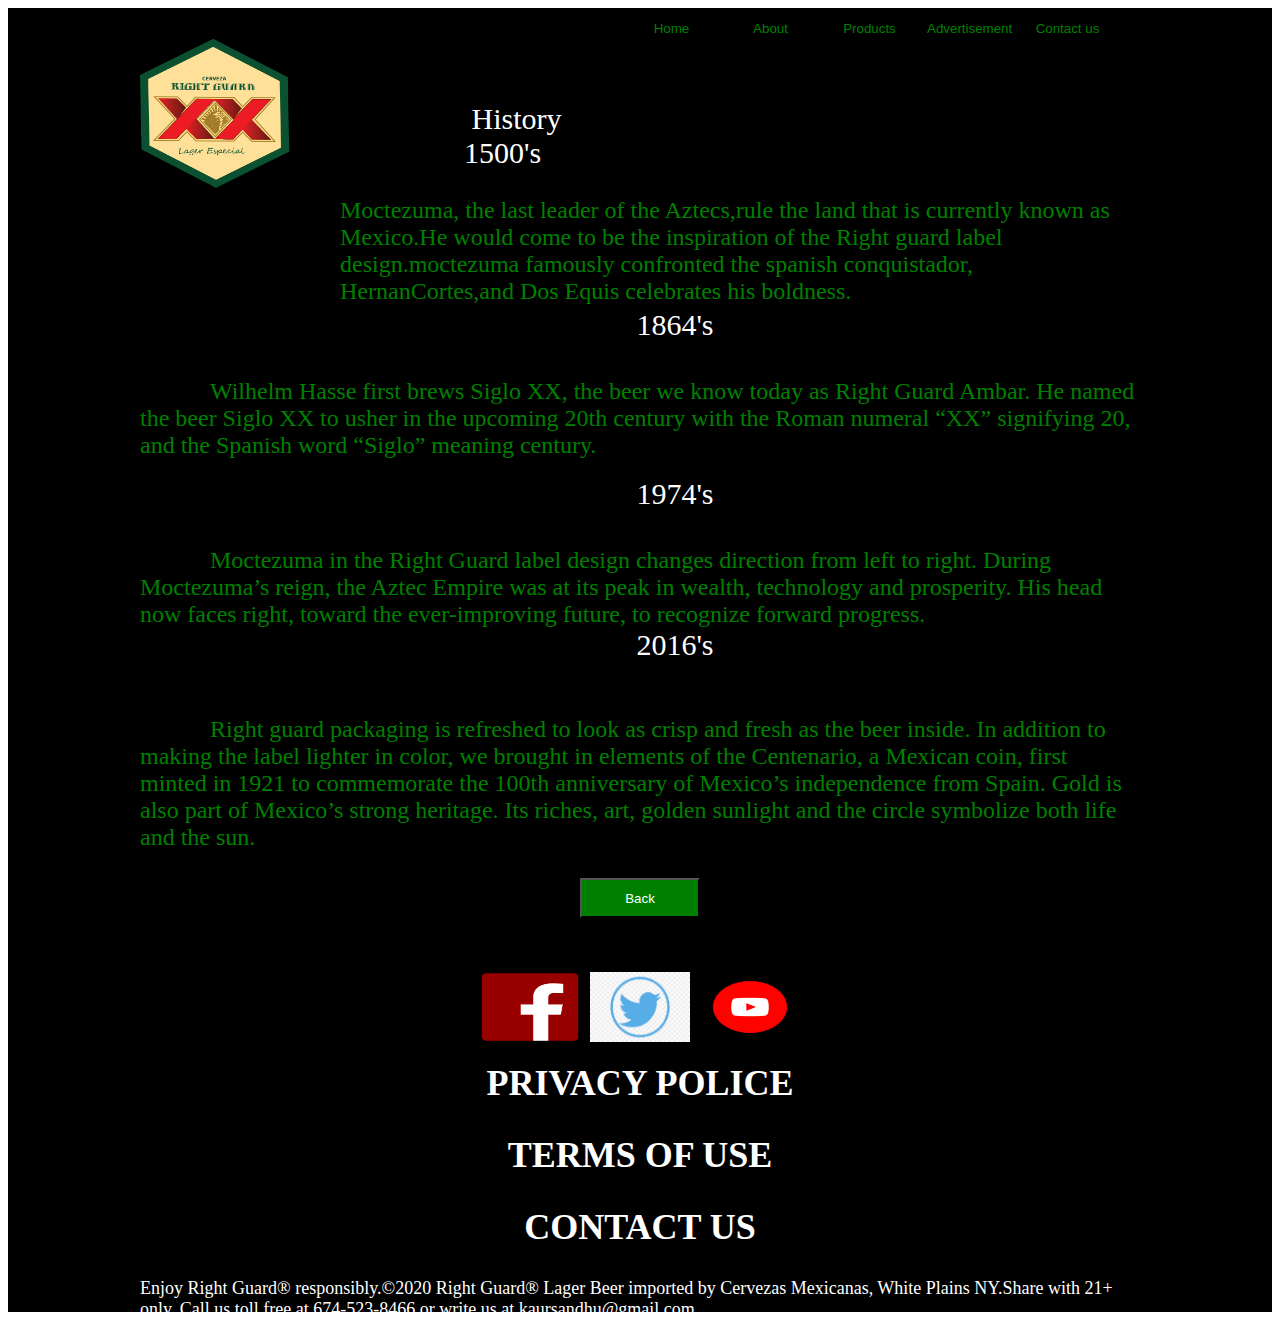
<file: history.html>
<!doctype html>
<html>
<head>
<meta charset="utf-8">
<title>history</title>
<link rel="stylesheet" type="text/css" href="main1.css">
<head></head>
<body>

<div class="top10">
	<div class="top11">
	<div class="top12"><img src="images/cap-logo2.png" class="img"></div>
	
		<div class="top14">
			&nbsp;&nbsp;&nbsp;&nbsp;&nbsp;&nbsp;&nbsp;&nbsp;&nbsp;&nbsp;&nbsp;&nbsp;&nbsp;&nbsp;&nbsp;&nbsp;&nbsp;&nbsp;&nbsp;&nbsp;&nbsp;&nbsp;&nbsp;&nbsp;&nbsp;&nbsp;&nbsp;&nbsp;&nbsp;&nbsp;&nbsp;&nbsp;&nbsp;&nbsp;&nbsp;&nbsp;&nbsp;&nbsp;&nbsp;&nbsp;&nbsp;&nbsp;&nbsp;&nbsp;&nbsp;&nbsp;&nbsp;&nbsp;&nbsp;&nbsp;&nbsp;&nbsp;&nbsp;&nbsp;&nbsp;&nbsp;&nbsp;&nbsp;&nbsp;&nbsp;&nbsp;&nbsp;&nbsp;&nbsp;&nbsp;&nbsp;&nbsp;&nbsp;&nbsp;&nbsp;&nbsp;<button class="btn3">Home</button>
		<button class="btn3">About</button>
		<button class="btn3">Products</button>
		<button class="btn3">Advertisement</button>
		<button class="btn3">Contact us</button>
			</div>
			<div class="top13">
			<p class="p13">
		&nbsp;&nbsp;&nbsp;&nbsp;&nbsp;&nbsp;&nbsp;&nbsp;&nbsp;<font style="color: white;margin-left: 70px;font-size: 30px;"> History</font><br>&nbsp;&nbsp;&nbsp;&nbsp;&nbsp;&nbsp;&nbsp;&nbsp;&nbsp;<font style="color: white;margin-left: 70px;font-size: 30px;">1500's</font><br><br>Moctezuma, the last leader of the Aztecs,rule the land that is currently known as Mexico.He would come to be the inspiration of the Right guard label design.moctezuma famously confronted the spanish conquistador, HernanCortes,and Dos Equis celebrates his boldness. 

			</p></div>
		</div>
	</div>
	</div>	
	<div class="hi">
	<div class="hiii">
		
			<center><font style="color: white;margin-left: 70px;font-size: 30px;">1864's</font></center><br><br><font style="color: green;margin-left: 70px;font-size: 24px;">Wilhelm Hasse first brews Siglo XX, the beer we know today as Right Guard Ambar. He named the beer Siglo XX to usher in the upcoming 20th century with the Roman numeral “XX” signifying 20, and the Spanish word “Siglo” meaning century.</font><br><br>
			<center><font style="color: white;margin-left: 70px;font-size: 30px;">1974's</font></center><br><br>
<font style="color: green;margin-left: 70px;font-size: 24px;">Moctezuma in the Right Guard label design changes direction from left to right. During Moctezuma’s reign, the Aztec Empire was at its peak in wealth, technology and prosperity. His head now faces right, toward the ever-improving future, to recognize forward progress.</font<br><br>
			<center><font style="color: white;margin-left: 70px;font-size: 30px;">2016's</font></center><br><br>
<font style="color: green;margin-left: 70px;font-size: 24px;">Right guard packaging is refreshed to look as crisp and fresh as the beer inside. In addition to making the label lighter in color, we brought in elements of the Centenario, a Mexican coin, first minted in 1921 to commemorate the 100th anniversary of Mexico’s independence from Spain. Gold is also part of Mexico’s strong heritage. Its riches, art, golden sunlight and the circle symbolize both life and the sun.</font><br><br>

		<center><a href="index1.html"><button class="btn4">Back</button></a></center>
		
		
		</div>
	</div>
	
	<div class="part7">
	<div class="part71">
		
		<div class="part52"><img src="images/fb.png" class="img5"></div>
		<div class="part53"><img src="images/twitter.png" class="img6"></div>
		<div class="part54"><img src="images/u tube.png" class="img7"></div>
		</div>
		
		</div>
		 
	</div>
	<div class="part8">
	<div class="part81">
		
			 
		
		<center><h2>PRIVACY POLICE</h2></center>
		<center><h2>TERMS OF USE</h2></center>
		<center><h2>CONTACT US</h2></center>
		<P class="p8">Enjoy Right Guard&reg; responsibly.&copy;2020 Right Guard&reg; Lager Beer imported by Cervezas Mexicanas, White Plains NY.Share with 21+ only. Call us toll free at 674-523-8466 or write us at kaursandhu@gmail.com</P>
		</div>
	
	</div>
	
	
	
<body>
</body>
</html>
</file>
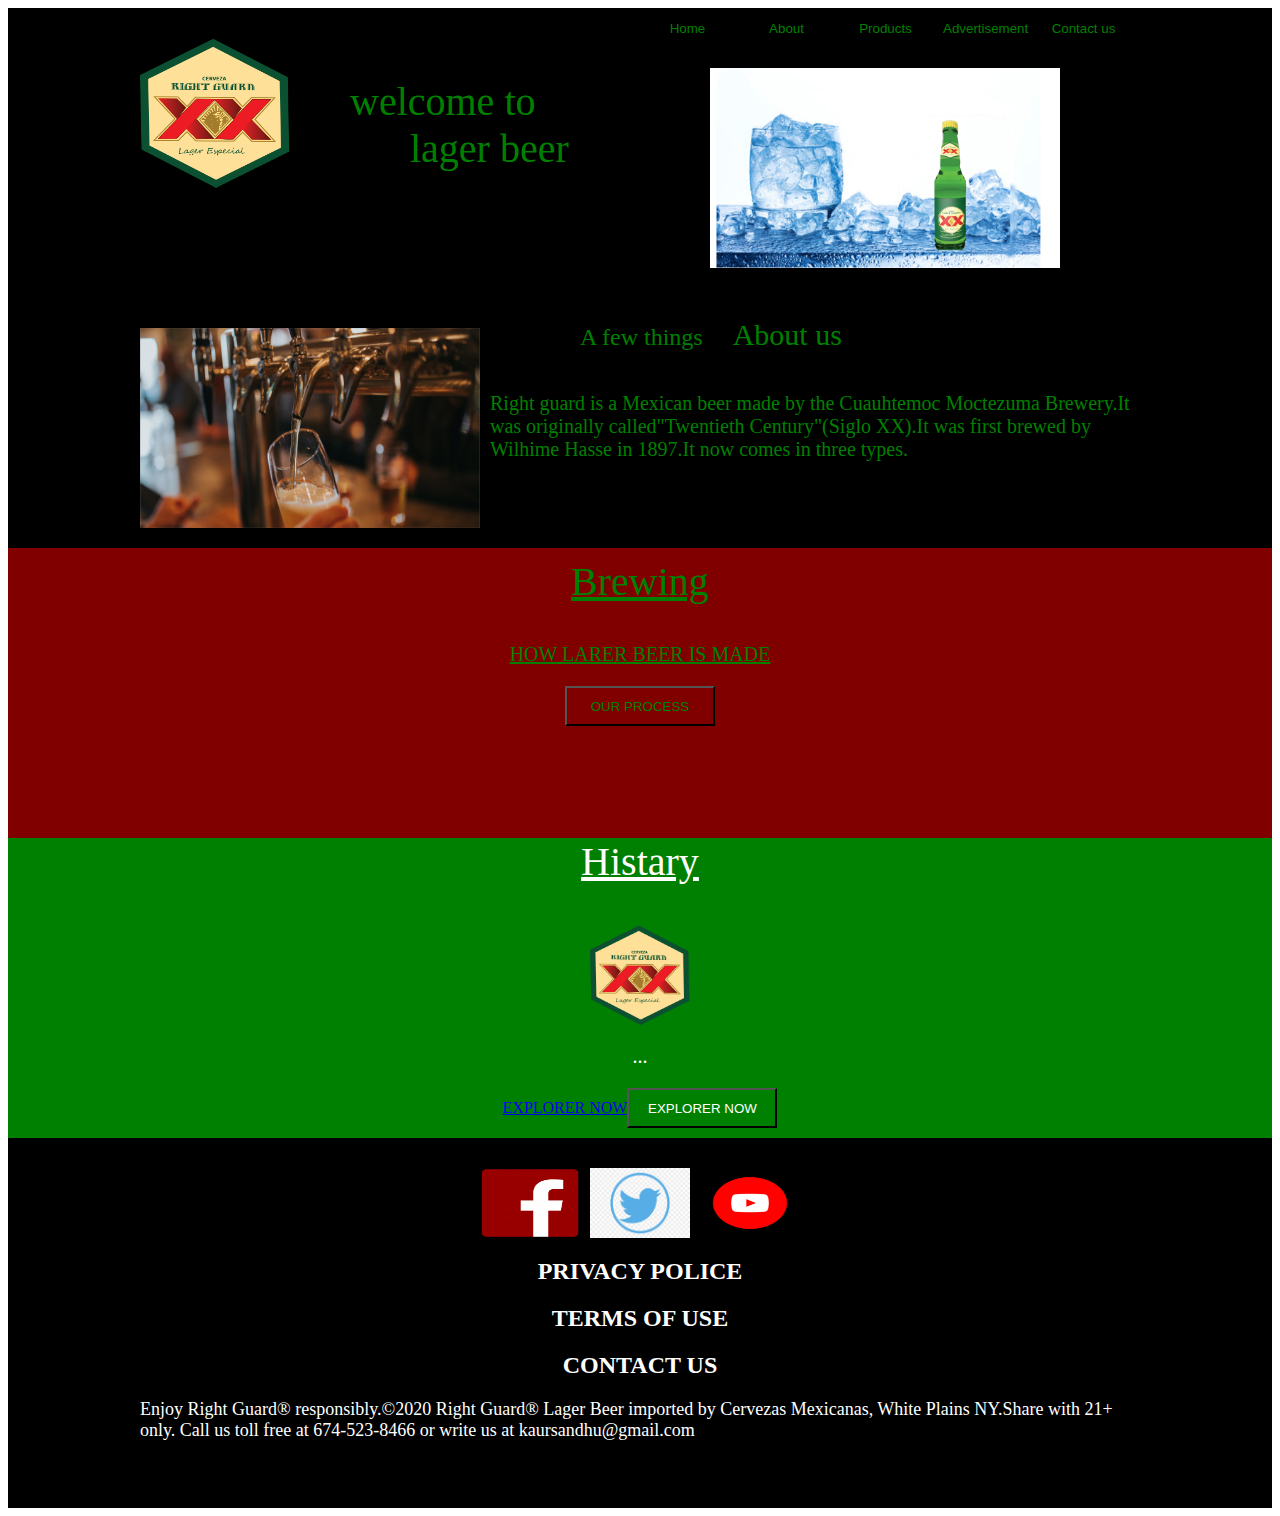
<file: index1.html>
<html>
<head>
<meta charset="utf-8">
<title>intrusting</title>
<link rel="stylesheet" type="text/css" href="main1.css">
<head></head>
<body>
<div class="top">	
<div class="top1">
<div class="top2"><img src="images/cap-logo2.png" class="img"></div>
<div class="top3">
	<p class="p1">
		welcome to<br>&nbsp;&nbsp;&nbsp;&nbsp;&nbsp;&nbsp;lager beer

	</p>
</div>
<div class="top4">
	
	<button class="btn">Home</button>
		<button class="btn">About</button>
		<button class="btn">Products</button>
		<button class="btn">Advertisement</button>
		<button class="btn">Contact us</button>
	<div class="top5">
	<img src="images/promo5.png" class="img2"/></div>
	
	</div>

</div>
</div>

<div class="part2">	
	<div class="part21">
	<div class="part22"><img src="images/hero.png" class="img3"/></div>	
	<div class="part23"><p class="p2">A few things&nbsp;&nbsp;&nbsp;&nbsp;&nbsp;<font style="font-size: 30px; font-family: Impact, Haettenschweiler, 'Franklin Gothic Bold', 'Arial Black', 'sans-serif'">About us</font></p><br><br>
		<p class="p3">Right guard is a Mexican beer made by the Cuauhtemoc Moctezuma Brewery.It was originally called"Twentieth Century"(Siglo XX).It was first brewed by Wilhime Hasse in 1897.It now comes in three types.</p>
		
		</div>
	</div>
</div>	
<div class="part3">	
	<div class="part31">
	<center><p class="p4">Brewing</p></center><br>
	<center><p class="p5">HOW LARER BEER IS MADE</p></center>
		<center><button class="btn1">OUR PROCESS</button></center>
	</div>
	</div>
	
	<div class="part4">
	<div class="part41">
	<center><p class="p6">Histary</p></center>	
	<center><img src="images/cap-logo2.png" class="img4"/></center>	
		<center><p class="p7">...</p></center>
		<center><a href="history.html">EXPLORER NOW<button class="btn2">EXPLORER NOW</button></a></center>

		</div>
	</div>
	<div class="part6">
	<div class="part61">
		
		<div class="part52"><img src="images/fb.png" class="img5"></div>
		<div class="part53"><img src="images/twitter.png" class="img6"></div>
		<div class="part54"><img src="images/u tube.png" class="img7"></div>
		</div>
		
		</div>
		 
	</div>
	<div class="part5">
	<div class="part51">
		
			 
		
		<center><h2>PRIVACY POLICE</h2></center>
		<center><h2>TERMS OF USE</h2></center>
		<center><h2>CONTACT US</h2></center>
		<P class="p8">Enjoy Right Guard&reg; responsibly.&copy;2020 Right Guard&reg; Lager Beer imported by Cervezas Mexicanas, White Plains NY.Share with 21+ only. Call us toll free at 674-523-8466 or write us at kaursandhu@gmail.com</P>
		</div>
	
	</div>
		 
	
	
	
	
	
	
	
	
	
	
	
	
	
	</body>
</html>
</file>
<file: main1.css>
.body{margin:0px;0px;background-color: black;}
.top{width: 100%;height:300px;background-color: black;}

.top1{width: 1000px;height: 300px;margin: auto;}
.top2{width: 200px;height: 300px;float: left;}
.top3{width: 300px;height: 300px;float: left;}
.top4{width: 500px;height: 300px;float: right;}
.img{width: 150px;height: 150px;margin-top: 30px;}
.p1{color: green;font-family: Cambria, "Hoefler Text", "Liberation Serif", Times, "Times New Roman", "serif";font-size: 40px;margin-top: 70px;margin-left: 10px; }
.btn{width: 95px;height: 40px;color: green;border: none;background-color: black;cursor: pointer}
.img2{width:350px;height: 200px;margin-left: 70px;margin-top: 20px;}
.part2{width:100%;height: 250px;background-color: black;}
.part21{width:1000px;height:250px;margin: auto;}
.top5
{width: 500px;height: 200px;}
.part22{width:350px;height: 250px;float: left;}
.part23{width:650px;height: 250px;float: right;color: green;}
.img3{width:340px;height: 200px;margin-top: 20px;}
.p2{font-size: 24px;color: green;margin-left: 90px;margin-top: 10px;}
.p3{font-size:20px;color: green;margin-top: -20px;}
.part3{width:100%;height: 300px;background-color: maroon;}
.part31{width:1000px;height: 300px;margin: auto;}
.p4{font-size: 40px;font-family: Baskerville, "Palatino Linotype", Palatino, "Century Schoolbook L", "Times New Roman", "serif";margin-top: -10px;color: green;text-decoration-line: underline;}
.p5{font-size:20px;color: green;text-underline-position: below;margin-top: -20px;text-decoration-line: underline;}
.btn1{width:150px;height: 40px;background-color: transparent;color: green;cursor: pointer;}

.part4{width:100%;height: 300px;background-color: green;}
.part41{width:1000px;height: 300px;margin: auto;}
.p6{font-size: 40px;font-family: Baskerville, "Palatino Linotype", Palatino, "Century Schoolbook L", "Times New Roman", "serif";margin-top: -10px;color: white;text-decoration-line: underline;}
.img4{width:100px;height: 100px;}
.p7{color: white;font-size: 20px;}
.btn2{width:150px;height: 40px;background-color: transparent;color: white;cursor: pointer;}

.part5{width:100%;height: 250px;background-color: black;margin-top: -20px;}
.part51{width:1000px;height: 250px;color: white;margin: auto;}
.img5{width:100px;height: 70px;margin-left: 340px;margin-top: 30px;}
.img6{width:100px;height: 70px;margin-left: 10px;margin-top: 30px;}
.img7{width:100px;height: 70px;margin-left: 0px;margin-top: 30px;}
.p8{font-size: 18px;font-family: Baskerville, "Palatino Linotype", Palatino, "Century Schoolbook L", "Times New Roman", "serif";}
.part52{width: 440px;height: 120px;float: left;cursor: pointer;}
.part53{width: 120px;height: 120px;float: left;cursor: pointer;}
.part54{width: 440px;height: 120px;float: right;cursor: pointer;}

.part6{width: 100%;height: 120px;background-color: black;}
.part61{width: 1000px;height: 120px;margin: auto;}

/*history*/

.top10{width: 100%;height:300px;background-color: black;}
.top11{width: 1000px;height: 300px;;margin: auto;}
.top12{width: 200px;height: 300px;float: left;}
.top13{width: 800px;height: 230px;float: right;color: white;}
.top14{width: 800px;height: 70px;float: right;}
.btn3{width: 95px;height: 40px;color: green;border: none;background-color: black;cursor: pointer}
.p13{font-size: 24px;color: green;}
.hi{width: 100%;height: auto;background-color: black;}
.hiii{width: 1000px;height: auto;margin: auto;}
.btn4{width: 120px;height: 40px;background-color: green;color: white;cursor: pointer;}

.part8{width:100%;height: 250px;background-color: black;margin-top: -30px;}
.part81{width:1000px;height: 250px;color: white;margin: auto;}

.part7{width: 100%;height: 120px;background-color: black;margin-top: -30px;}
.part71{width: 1000px;height: 120px;margin: auto;}
</file>
